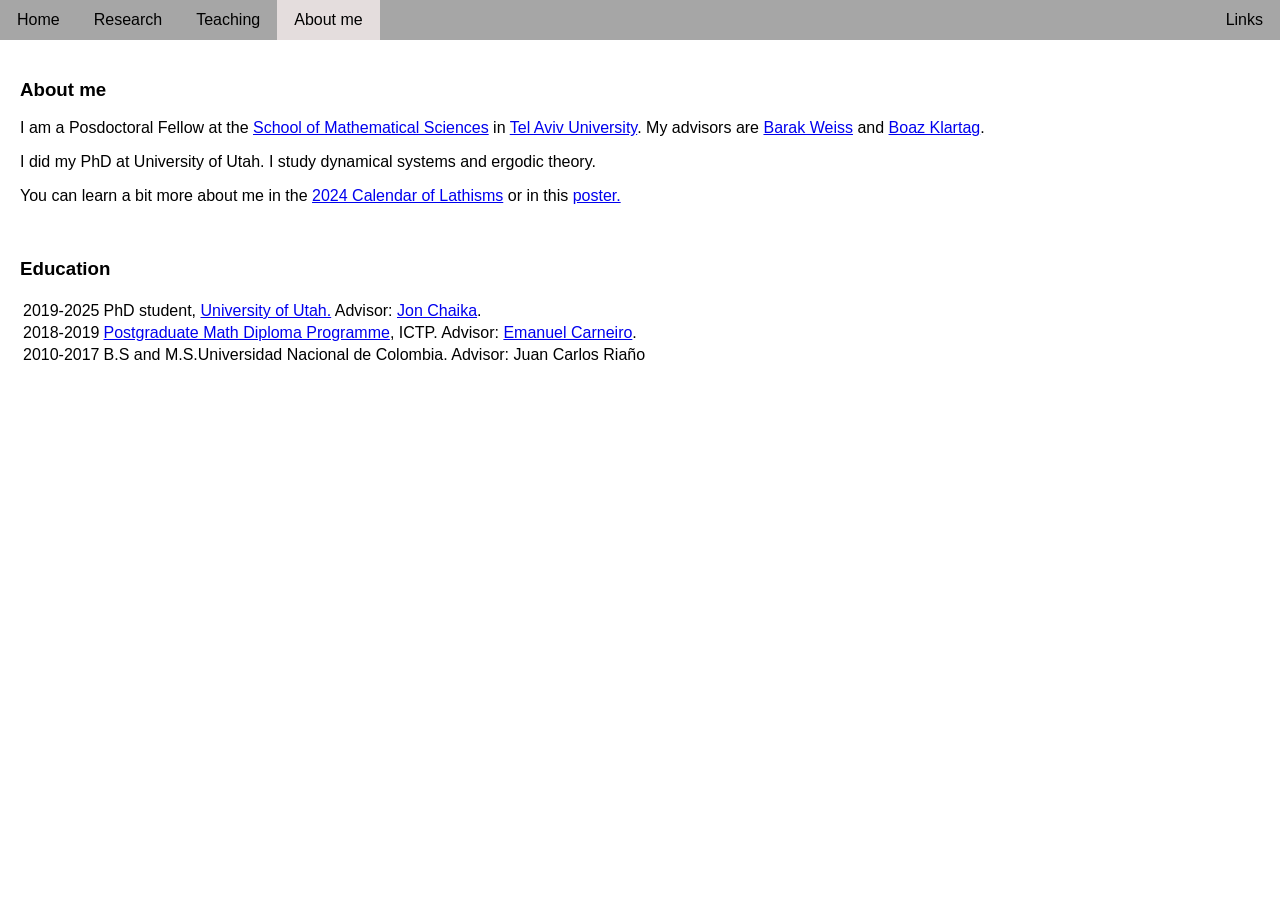
<file: About.html>
<!DOCTYPE html>
<html lang="en">
<head>
<title>Carlos Ospina's website</title>
<meta charset="UTF-8">
<meta name="viewport" content="width=device-width, initial-scale=1">
<style>
* {
  box-sizing: border-box;
}

/* Style the body */
body {
  font-family: Arial, Helvetica, sans-serif;
  margin: 0;
}

/* Header/logo Title */
.header {
  padding: 5px;
  text-align: center;
  background: #f2f2f2;
  color: black;
}

/* Increase the font size of the heading */
.header h1 {
  font-size: 30px;
}

/* Sticky navbar - toggles between relative and fixed, depending on the scroll position. It is positioned relative until a given offset position is met in the viewport - then it "sticks" in place (like position:fixed). The sticky value is not supported in IE or Edge 15 and earlier versions. However, for these versions the navbar will inherit default position */
.navbar {
  overflow: hidden;
  background-color: #a6a6a6;
  position: sticky;
  position: -webkit-sticky;
  top: 0;
}

/* Style the navigation bar links */
.navbar a {
  float: left;
  display: block;
  color: black;
  text-align: center;
  padding: 11px 17px;
  text-decoration: none;
}


/* Right-aligned link */
.navbar a.right {
  float: right;
}

/* Change color on hover */
.navbar a:hover {
  background-color: #E4DDDD;
  color: black;
}

/* Active/current link */
.navbar a.active {
  background-color: #E4DDDD;
  color: black;
}

/* Column container */
.row {  
  display: -ms-flexbox; /* IE10 */
  display: flex;
  -ms-flex-wrap: wrap; /* IE10 */
  flex-wrap: wrap;
}

/* Create two unequal columns that sits next to each other */
/* Sidebar/left column */
.side {
  -ms-flex: 30%; /* IE10 */
  flex: 30%;
  background-color: #f1f1f1;
  padding: 20px;
}

/* Main column */
.main {   
  -ms-flex: 70%; /* IE10 */
  flex: 70%;
  background-color: white;
  padding: 20px;
}

/* Fake image, just for this example */
.fakeimg {
  background-color: #e6e6e6;
  width: 100%;
  padding: 20px;
}

/* Footer */
.footer {
  padding: 3px;
  text-align: center;
  background: #f2f2f2;
}

/* Responsive layout - when the screen is less than 700px wide, make the two columns stack on top of each other instead of next to each other */
@media screen and (max-width: 700px) {
  .row {   
    flex-direction: column;
  }
}

/* Responsive layout - when the screen is less than 400px wide, make the navigation links stack on top of each other instead of next to each other */
@media screen and (max-width: 400px) {
  .navbar a {
    float: none;
    width: 100%;
  }
}
</style>
</head>
<body>


<div class="navbar">
  <a href="index.html">Home</a>
  <a href="Research.html">Research</a>
  <a href="Teaching.html" >Teaching</a>
  <a href="About.html" class="active">About me</a>
  <a href="OtherLinks.html" class="right">Links</a>
  <!-- <a href="#" class="right">Outreach</a> -->
</div>


<div class="row">
  <div class="main">
    <h3>About me</h3>
    <p> I am a Posdoctoral Fellow at the <a href="https://en-exact-sciences.tau.ac.il/math" target="_blank">School of Mathematical Sciences</a> in <a href="https://english.tau.ac.il" target="_blank">Tel Aviv University</a>. My advisors are <a href="https://www.math.tau.ac.il/~barakw/" target="_blank">Barak Weiss</a> and  <a href="https://www.weizmann.ac.il/math/klartag/" target="_blank">Boaz Klartag</a>.</p>
    <p>I did my PhD at University of Utah. I study dynamical systems and ergodic theory.</p>
    <p> You can learn a bit more about me in the <a href="https://www.lathisms.org/calendar-2024/carlos-ospina" target="_blank">2024 Calendar of Lathisms</a> or in this <a href="https://cdn.prod.website-files.com/5f3e96827894c2ff19996e36/66e5c995f04fad8bb52fb7ac_Sept%2028_Carlos%20Ospina_Poster.pdf" target="_blank"> poster.</a></p>
    <br>
    <h3>Education</h3>
    <table>
     <tr>
      <td>2019-2025</td>
      <td>PhD student, <a href="https://www.math.utah.edu" target="_blank">University of Utah.</a> Advisor: <a href="https://www.math.utah.edu/~chaika/" target="_blank">Jon Chaika</a>.</td>
      </tr>
      <tr>
        <td> 2018-2019</td>
        <td> <a href="https://www.ictp.it/research/math/math-diploma.aspx" target="_blank">Postgraduate Math Diploma Programme</a>, ICTP. Advisor: <a href="https://sites.google.com/view/emanuelcarneiro/home" target="_blank">Emanuel Carneiro</a>.</td>
      </tr>
      <tr>
        <td>2010-2017</td>
        <td>B.S and M.S.Universidad Nacional de Colombia. Advisor: Juan Carlos Riaño</td>
      </tr>
  </table>
  </div>
</div>

</body>
</html>
</file>
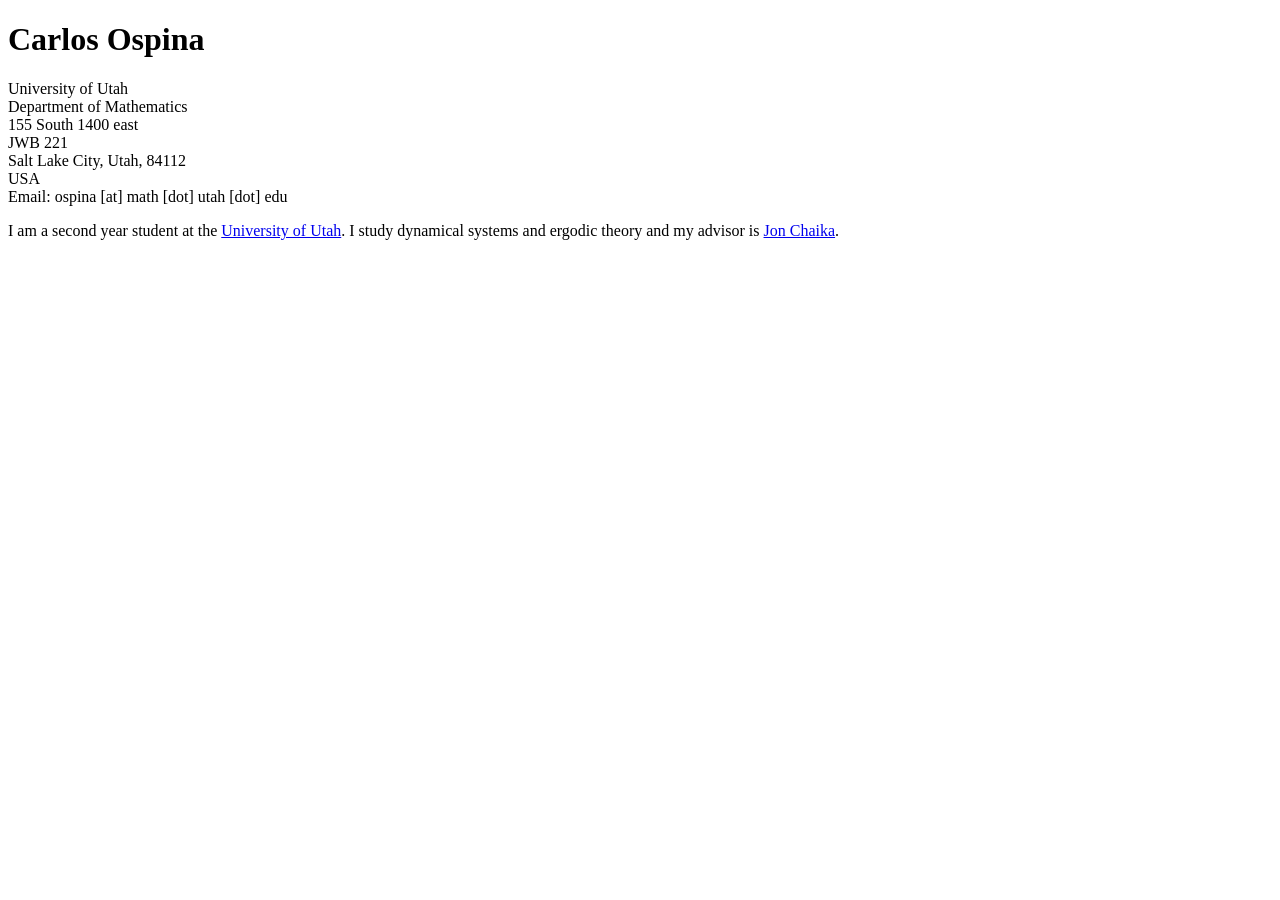
<file: Doc.html>
<!DOCTYPE html>
<html>
<head>
<title>Carlos Ospina's website</title>
</head>
<body>

<h1>Carlos Ospina</h1>
<p>University of Utah<br>
Department of Mathematics<br>
155 South 1400 east<br>
JWB 221<br>
Salt Lake City, Utah, 84112<br>
USA<br>
Email: ospina [at] math [dot] utah [dot] edu
</p>

</body>

<body>

I am a second year student at the  <a href="http://www.math.utah.edu/">University of Utah</a>. I study dynamical systems and ergodic theory and my advisor is <a href="https://www.math.utah.edu/~chaika/">Jon Chaika</a>.



</html>
</file>
